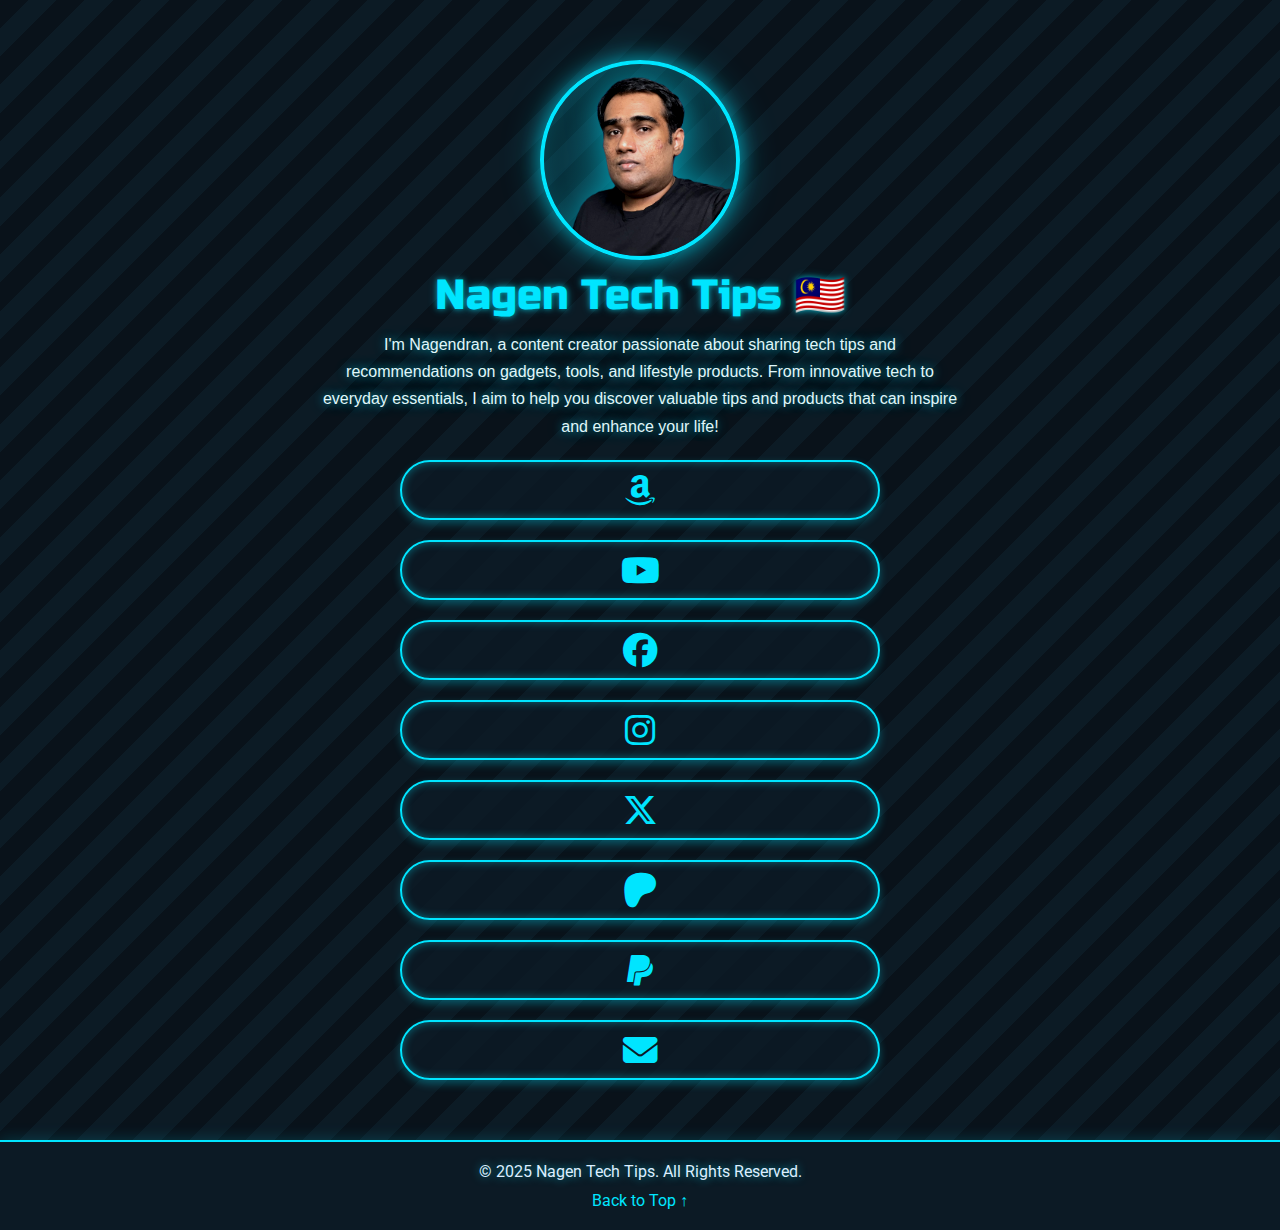
<file: index.html>
<!DOCTYPE html>
<html lang="en">

<head>
    <meta charset="UTF-8">
    <meta name="viewport" content="width=device-width, initial-scale=1.0">
    <meta name="theme-color" content="#1a2b44">
    <meta name="keywords" content="tech tips, gadgets, software reviews, tech shopping, tech deals, Nagen Tech Tips">
    <meta name="description" content="Nagen Tech Tips - Your go-to source for tech tips, gadget reviews, and the latest software news.">
    <title>Nagen Tech Tips</title>

    <!-- Fonts and Icons -->
    <link rel="stylesheet" href="https://cdnjs.cloudflare.com/ajax/libs/font-awesome/6.7.2/css/all.min.css">
    <link rel="stylesheet" href="https://fonts.googleapis.com/css2?family=Roboto:wght@400;700&display=swap">
    <link rel="stylesheet" href="https://fonts.googleapis.com/css2?family=Orbitron:wght@400;700&display=swap">
    <link rel="stylesheet" href="https://fonts.googleapis.com/css2?family=Russo+One&display=swap">

    <!-- Custom CSS -->
    <link rel="stylesheet" href="style.css">
</head>

<body>

    <section class="hero">
        <div class="overlay"></div>

        <div class="profile-content">
            <div class="profile-pic">
                <img src="IMG_0571.png" alt="Creator Image">
            </div>

            <div class="bio">
                <h1>Nagen Tech Tips 🇲🇾</h1>
                <p>
                    I'm Nagendran, a content creator passionate about sharing tech tips and recommendations on gadgets, 
                    tools, and lifestyle products. From innovative tech to everyday essentials, I aim to help you discover
                    valuable tips and products that can inspire and enhance your life!
                </p>

                <div class="social-icons">
                    <a href="https://www.amazon.com/shop/NagenTechTips" target="_blank" title="shop on Amazon">
                        <i class="fa-brands fa-amazon"></i>
                        <span>Amazon</span>
                    </a>
                    <a href="https://youtube.com/@NagenTechTips/?sub_confirmation=1" target="_blank" title="Subscribe to my YouTube channel">
                        <i class="fa-brands fa-youtube"></i>
                        <span>YouTube</span>
                    </a>
                    <a href="https://facebook.com/NagenTechTips" target="_blank" title="like my Facebook page">
                        <i class="fa-brands fa-facebook"></i>
                        <span>Facebook</span>
                    </a>
                    <a href="https://instagram.com/nagentechtips" target="_blank" title="follow me on Instagram">
                        <i class="fa-brands fa-instagram"></i>
                        <span>Instagram</span>
                    </a>
                    <a href="https://twitter.com/NagenTechTips" target="_blank" title="follow me on X">
                        <i class="fa-brands fa-x-twitter"></i>
                        <span style="display: none;">X</span>
                    </a>
                    <a href="https://www.patreon.com/NagenTechTips" target="_blank" title="support me on Patreon">
                        <i class="fa-brands fa-patreon"></i>
                        <span>Patreon</span>
                    </a>
                    <a href="https://paypal.me/nagenk91?country.x=MY&locale.x=en_US" target="_blank" title="donate via PayPal">
                        <i class="fa-brands fa-paypal"></i>
                        <span>PayPal</span>
                    </a>
                    <a class="contact-button" id="contact-form" title="get in touch">
                        <i class="fa-solid fa-envelope"></i>
                        <span>Contact</span>
                    </a>
                </div>
            </div>
        </div>
    </section>

    <div id="contactModal" class="modal" role="dialog" aria-labelledby="contact-modal-title">
        <div class="modal-content">
            <span class="close-modal-btn" id="close-modal" aria-label="Close">&times;</span>
            <h2 id="contact-modal-title">Get in Touch</h2>
            <form action="https://formspree.io/f/xldewoqw" method="POST">
                <label for="name">Name:</label>
                <input type="text" id="name" name="name" required minlength="2" maxlength="50">

                <label for="email">Email:</label>
                <input type="email" id="email" name="email" required>

                <label for="message">Message:</label>
                <textarea id="message" name="message" rows="5" required></textarea>

                <button type="submit">Send Message</button>
            </form>
        </div>
    </div>
    
    <footer>
        <p>&copy; <a href="https://www.facebook.com/NagenHub" target="_blank">2025 Nagen Tech Tips</a>. All Rights Reserved.</p>
        <div id="backToTop" class="back-to-top">Back to Top ↑</div>
    </footer>
    

    <script src="script.js"></script>
</body>

</html>
</file>
<file: style.css>
/* Portfolio */

* {
    margin: 0;
    padding: 0;
    box-sizing: border-box;
  }

body {
    font-family: 'Roboto', sans-serif;
    background: #0d1a26;
    color: #e6f0ff;
}

.hero {
    position: relative;
    display: flex;
    justify-content: center;
    align-items: center;
    min-height: 100dvh;
    background: 
        repeating-linear-gradient(
            -225deg, 
            #0d1a26, 
            #0d1a26 20px, 
            #122736 20px, 
            #122736 40px
        );
    color: #dceeff;
    overflow: hidden;
}

.overlay {
    position: absolute;
    top: 0;
    left: 0;
    right: 0;
    bottom: 0;
    background: rgba(0, 0, 0, 0.3);
    z-index: 1;
}

.profile-content {
    position: relative;
    z-index: 2;
    display: flex;
    flex-direction: column;
    justify-content: center;
    text-align: center;
    align-items: center;
    padding: 60px;
    animation: fadeIn 1.5s ease-in-out;
}

@keyframes fadeIn {
    from { opacity: 0; transform: translateY(20px); }
    to { opacity: 1; transform: translateY(0); }
}

.bio {
    max-width: 800px;
    text-align: center;
}

.bio h1 {
    font-family: 'Russo One', sans-serif;
    font-size: 2.6em;
    font-weight: 500;
    color: #00E5FF;
    text-align: center;
    pointer-events: none;
    margin: 10px 0;
    text-shadow: 
        0 0 5px rgba(0, 229, 255, 0.5),
        0 0 10px rgba(0, 229, 255, 0.4);
    animation: slideIn 1.2s ease-out forwards;
}

@keyframes slideIn {
    from {
        transform: translateX(-50px);
        opacity: 0;
    }
    to {
        transform: translateX(0);
        opacity: 1;
    }
}

.bio p {
    display: inline-block;
    font-family: 'Poppins', sans-serif;
    font-size: 1em;
    color: #e0f7fa;
    pointer-events: none;
    line-height: 1.7em;
    width: 80%;
    text-shadow: 0 0 10px rgba(0, 229, 255, 0.6),
                 0 0 20px rgba(0, 229, 255, 0.3);
}

.profile-pic {
    width: 200px;
    height: 200px;
    border-radius: 50%;
    overflow: hidden;
    position: relative;
    background: transparent;
    border: 4px solid #00E5FF;
    box-shadow: 
        0 0 20px rgba(0, 229, 255, 0.6),
        0 0 40px rgba(0, 229, 255, 0.3),
        inset 0 0 20px rgba(0, 229, 255, 0.2);
}

.profile-pic img {
    width: 100%;
    height: 100%;
    object-fit: cover;
    filter: grayscale(10%) contrast(1.3) brightness(0.9) 
            drop-shadow(0 0 15px rgba(0, 229, 255, 0.5));
    border-radius: 50%;
    pointer-events: none;
}

.profile-pic::before {
    content: '';
    position: absolute;
    top: 0;
    left: 0;
    right: 0;
    bottom: 0;
    border-radius: 50%;
    background: radial-gradient(circle, rgba(0, 229, 255, 0.4), rgba(0, 77, 94, 0.1));
    opacity: 0.8;
}

.social-icons {
    display: flex;
    justify-content: center;
    flex-direction: column;
    align-items: center;
    gap: 20px;
    margin-top: 20px;
    flex-wrap: wrap;
}

.social-icons a {
    display: flex;
    align-items: center;
    justify-content: center;
    text-decoration: none;
    font-family: 'Orbitron', sans-serif;
    font-size: 1.2em;
    color: #00E5FF;
    background: rgba(13, 26, 38, 0.8);
    border: 2px solid #00E5FF;
    border-radius: 50px;
    width: 60%;
    height: 60px;
    position: relative;
    transition: all 0.4s ease;
    overflow: hidden;
    box-shadow: 
        0 4px 8px rgba(0, 229, 255, 0.3),
        inset 0 0 10px rgba(0, 229, 255, 0.4);
}

.social-icons a span {
    position: absolute;
    left: 100%;
    white-space: nowrap;
    transition: all 0.4s ease;
    opacity: 0;
    color: #e6f0ff;
}

.social-icons a i {
    font-size: 1.8em;
    transition: transform 0.4s ease;
}

.social-icons a:hover {
    cursor: pointer;
    background: linear-gradient(135deg, #00E5FF, #004b5c);
    color: #121c28;
    box-shadow: 
        0 10px 20px rgba(0, 229, 255, 0.5),
        0 0 20px rgba(0, 229, 255, 0.7),
        inset 0 0 15px rgba(0, 229, 255, 0.6);
}

.social-icons a:hover span {
    position: absolute;
    top: 0;
    left: 0;
    right: 0;
    bottom: 0;
    display: flex;
    align-items: center;
    justify-content: center;
    opacity: 1;
    font-weight: 600;
    color: #e6f0ff;
    text-shadow: 2px 2px 5px rgba(0, 0, 0, 0.7);
}

.social-icons a:hover i {
    transform: rotateY(360deg) scale(1.2);
}

/* Contact Form Modal */
.modal {
    display: none;
    position: fixed;
    top: 50%;
    left: 50%;
    transform: translate(-50%, -50%);
    z-index: 1001;
    width: 100%;
    height: 100%;
    background: rgba(13, 26, 38, 0.8);
    backdrop-filter: blur(20px);
    justify-content: center;
    align-items: center;
    transition: opacity 0.3s ease-in-out;
}

.modal-content {
    position: relative;
    margin: 5% auto;
    padding: 50px 40px;
    background: #121c28;
    border-radius: 40px;
    max-width: 600px;
    width: 80%;
    color: #e6f0ff;
    border: 2px solid #00E5FF;
    box-shadow: 0 0 20px rgba(0, 229, 255, 0.5), 
                0 0 40px rgba(0, 229, 255, 0.3), 
                inset 0 0 15px rgba(0, 229, 255, 0.2);
    transform: translateY(50px);
    opacity: 0;
    animation: fadeInModal 0.7s ease-out forwards, scaleUp 0.3s ease-out 0.5s;
}

.modal-content h2 {
    font-family: 'Russo One', sans-serif;
    font-size: 2.5em;
    text-align: center;
    margin-bottom: 30px;
    color: #00E5FF;
    text-shadow: 0 0 25px rgba(0, 229, 255, 0.5);
}

form label {
    display: block;
    margin-bottom: 14px;
    font-size: 1.2em;
    color: #d9e6f0;
}

form input,
form textarea {
    width: 100%;
    padding: 18px;
    margin-bottom: 20px;
    border: 2px solid #00E5FF;
    border-radius: 16px;
    background: #1b2c39;
    color: #e6f0ff;
    font-size: 1.1em;
    transition: all 0.3s ease;
    box-shadow: inset 0 0 15px rgba(0, 229, 255, 0.3);
}

form input:focus,
form textarea:focus {
    border-color: #4dc5b7;
    box-shadow: 0 0 20px rgba(77, 197, 183, 0.9), inset 0 0 15px rgba(0, 229, 255, 0.4);
}

form button {
    width: 100%;
    padding: 20px;
    font-size: 1.3em;
    font-family: 'Montserrat', sans-serif;
    font-weight: bold;
    background: linear-gradient(135deg, #00E5FF, #4fa6c3);
    color: #0f2433;
    border: none;
    border-radius: 18px;
    cursor: pointer;
    transition: all 0.3s ease;
    box-shadow: 0 6px 15px rgba(0, 229, 255, 0.3);
}

form button:hover {
    background: linear-gradient(135deg, #4fa6c3, #00E5FF);
    transform: translateY(-3px);
    box-shadow: 0 8px 25px rgba(0, 229, 255, 0.5);
}

.close-modal-btn {
    position: absolute;
    top: 15px;
    right: 15px;
    font-size: 2.4em;
    color: #00E5FF;
    cursor: pointer;
    transition: all 0.3s ease;
}

.close-modal-btn:hover {
    color: #4dc5b7;
    transform: rotate(180deg) scale(1.3);
}

@keyframes fadeInModal {
    from { transform: translateY(50px); opacity: 0; }
    to { transform: translateY(0); opacity: 1; }
}

footer {
    position: relative;
    width: 100%;
    padding: 20px 0;
    background: rgba(13, 26, 38, 0.8);
    text-align: center;
    color: #dceeff;
    font-family: 'Roboto', sans-serif;
    border-top: 2px solid #00E5FF;
    box-shadow: 0 0 15px rgba(0, 229, 255, 0.3);
}

footer a {
    color: #dceeff;
    text-decoration: none;
    transition: all 0.3s ease;
}

footer a:hover {
    text-shadow: 0 0 15px rgba(0, 229, 255, 1);
}

footer p {
    margin: 0;
    font-size: 1em;
    text-shadow: 0 0 10px rgba(0, 229, 255, 0.6);
}

.back-to-top {
    margin-top: 10px;
    font-size: 1em;
    cursor: pointer;
    color: #00E5FF;
    transition: all 0.3s ease;
}

.back-to-top:hover {
    text-shadow: 0 0 15px rgba(0, 229, 255, 1);
}


/* Responsive */
@media (max-width: 1024px) {

.bio h1 {
    font-size: 2.2em;
}

.bio p {
    font-size: 0.9em;
}

.social-icons a {
    background: linear-gradient(135deg, #00E5FF, #004b5c);
    color: #0a1a2a;
}

.social-icons a i {
    text-shadow: 2px 2px 5px rgba(0, 0, 0, 0.7);
}

.social-icons a span {
    position: static;
    opacity: 1;
    font-size: 1em;
    font-weight: 600;
    margin-left: 10px;
    text-shadow: 2px 2px 5px rgba(0, 0, 0, 0.7);
}

.social-icons a:hover {
    background: linear-gradient(135deg, #00E5FF, #004b5c);
    color: #0a1a2a;
    box-shadow: none;
}

.social-icons a:hover span {
    display: none;
}

.social-icons a:hover i {
    transform: none;
    opacity: 0;
}

.modal-content {
    max-width: 500px;
    width: 75%;
    padding: 40px 30px;
    border-radius: 30px;
}

.modal-content h2 {
    font-size: 2.2em;
    margin-bottom: 25px;
}

form label {
    font-size: 1.1em;
}

form input,
form textarea {
    padding: 16px;
    font-size: 1em;
    margin-bottom: 18px;
}

form button {
    padding: 18px;
    font-size: 1.2em;
}

.close-modal-btn {
    font-size: 2.2em;
    top: 12px;
    right: 12px;
}

.close-modal-btn:hover {
    color: inherit;
    transform: none;
}

footer {
    padding: 15px 0;
    font-size: 0.9em;
}

footer p {
    font-size: 0.9em;
    text-shadow: 0 0 8px rgba(0, 229, 255, 0.6);
}

.back-to-top {
    font-size: 0.9em;
    margin-top: 8px;
}

footer a:hover,
.back-to-top:hover {
    text-shadow: none;
}

}

@media (max-width: 768px) {

.bio h1 {
    font-size: 2em;
}

.footer p {
    font-size: 12px;
}

}

@media (max-width: 480px) {

.profile-content {
    padding: 40px 20px;
}

.bio h1 {
    font-size: 1.8em;
}

.bio p {
    width: 100%;
}

.social-icons a {
    width: 80%;
}

.modal-content {
    width: 90%;
    padding: 30px 20px;
    border-radius: 20px;
    margin: 20% auto;
}

.modal-content h2 {
    font-size: 1.6em;
}

form label {
    font-size: 0.9em;
}

form input,
form textarea {
    padding: 14px;
    font-size: 0.85em;
    margin-bottom: 12px;
}

form button {
    padding: 12px;
    font-size: 0.95em;
}

.close-modal-btn {
    font-size: 2em;
    top: 10px;
    right: 10px;
}

}
</file>
